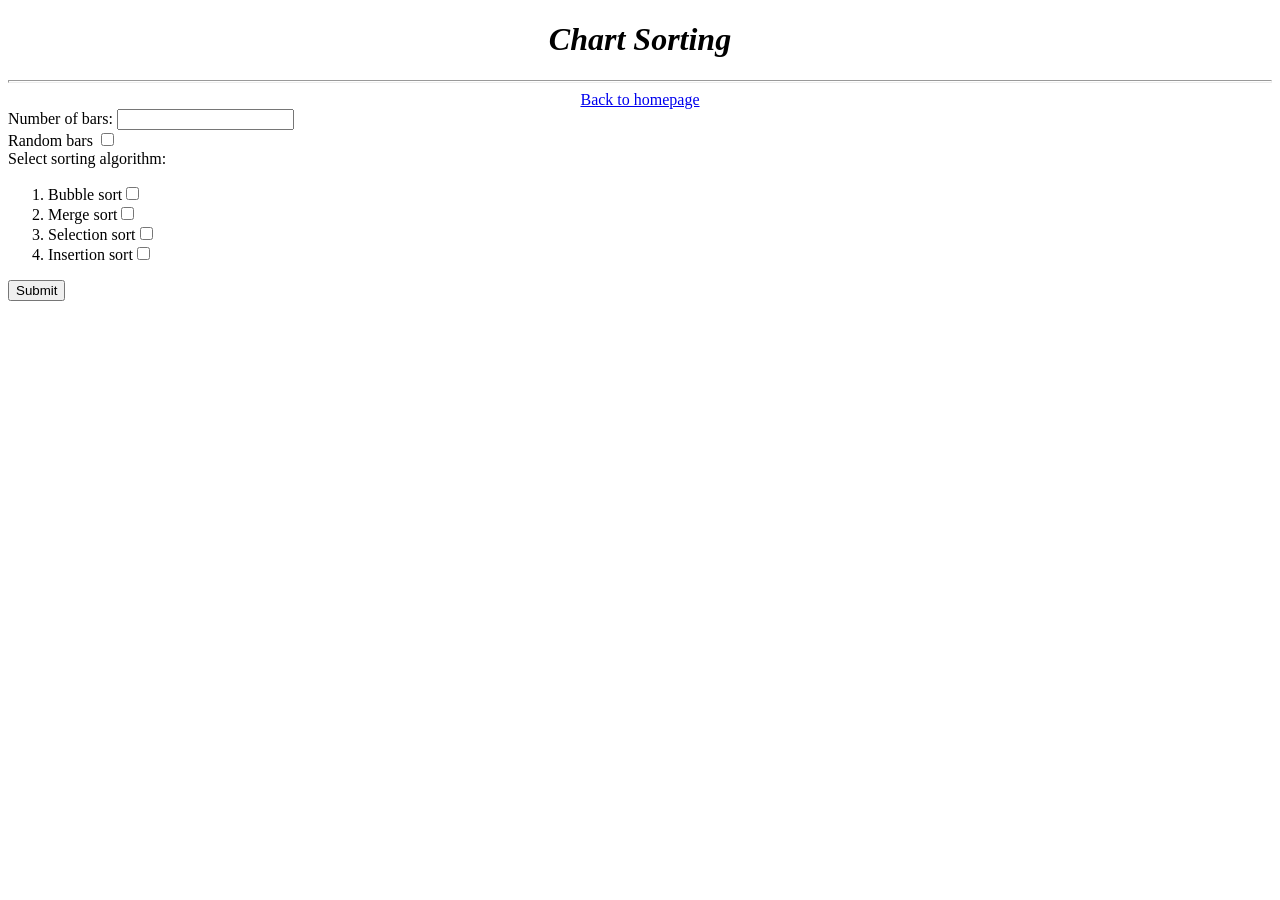
<file: MyOwnCodePractice/ChartSortting.html>
<!DOCTYPE html>
<html>
<head>
	<meta charset="utf-8">
	<title>Chart Sorting</title>
</head>
<body>
	<center>
		<div class = "header" id = "header_part">
			<h1><strong><em>Chart Sorting</em></strong></h1>
		</div>
		<hr size = 3>
		<a href="MyPage.html">Back to homepage</a>
	</center>
	<div class = "body_form" id = "form_input">
	<form class="body_form">
		<div class = "body_bar_value" id = "bar_value">
			<label>Number of bars:</label>
			<input type="text" name = "bars" value = "">
			<br>
			<label>Random bars</label>
			<input type="checkbox" name="rnd">
		</div>
		<!--If random is checked we need to pass a true value to the generator of bars-->
		<div class = "body_chocie" id = "choice">
			Select sorting algorithm:
			<ol>
				<li>Bubble sort<input type = "checkbox" name = "bubble"></li>
				<li>Merge sort<input type = "checkbox" name = "merge"></li>
				<li>Selection sort<input type = "checkbox" name = "selection"></li>
				<li>Insertion sort<input type = "checkbox" name = "insertion"></li>
			</ol>
		</div>
		<input type="submit" >
	</form>
	</div>
</body>
</html>
</file>
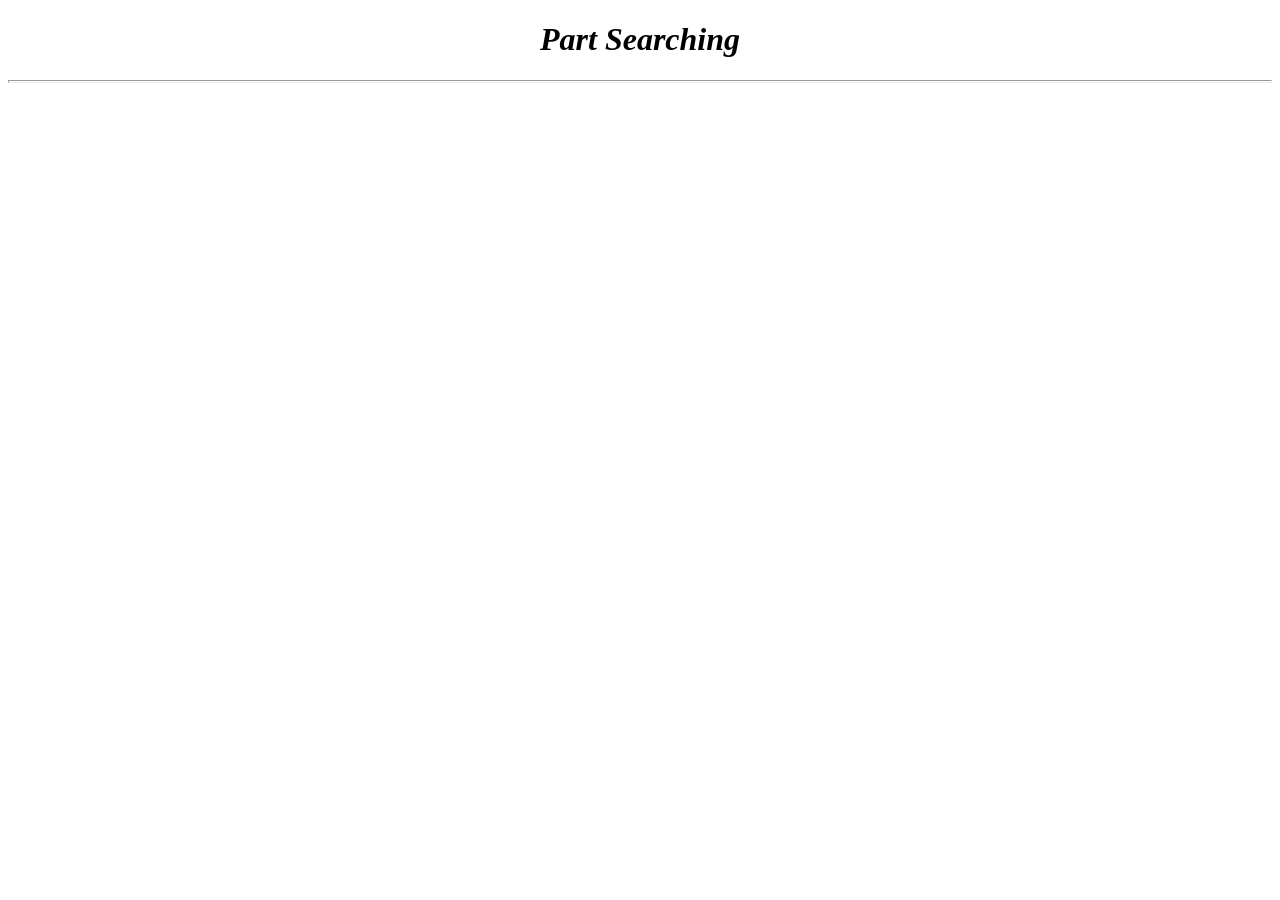
<file: MyOwnCodePractice/PartSearch.html>
<!DOCTYPE html>
<html>
<head>
	<meta charset="utf-8">
	<title>Part Searching</title>
</head>
<body>
	<center>
		<div class = "header" id = "header_part">
			<h1><strong><em>Part Searching</em></strong></h1>
		</div>
		<hr size = 3>
	</center>
</body>
</html>
</file>
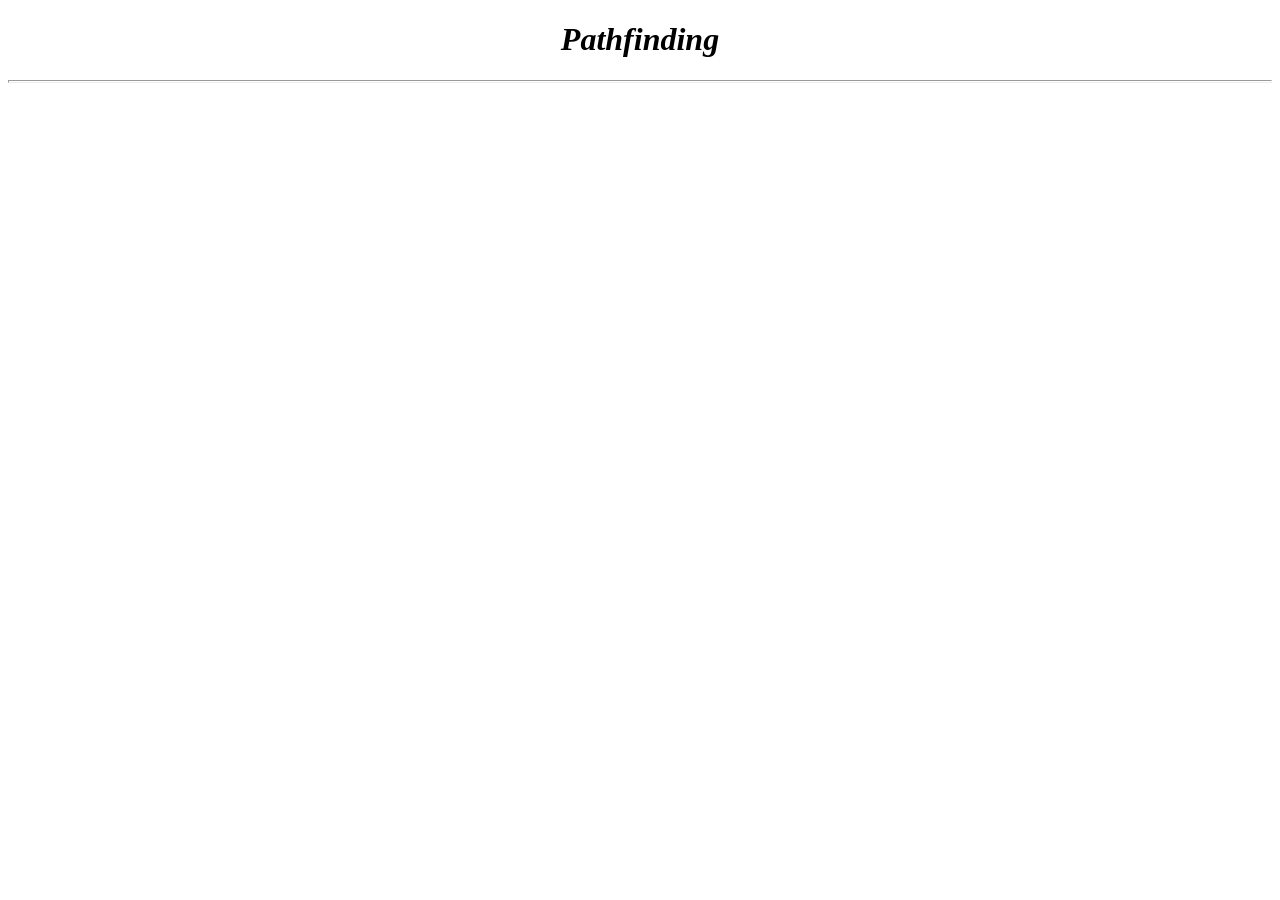
<file: MyOwnCodePractice/Pathfinding.html>
<!DOCTYPE html>
<html>
<head>
	<meta charset="utf-8">
	<title>Pathfinding</title>
</head>
<body>
	<center>
		<div class = "header" id = "header_part">
			<h1><strong><em>Pathfinding</em></strong></h1>
		</div>
		<hr size = 3>
	</center>
</body>
</html>
</file>
